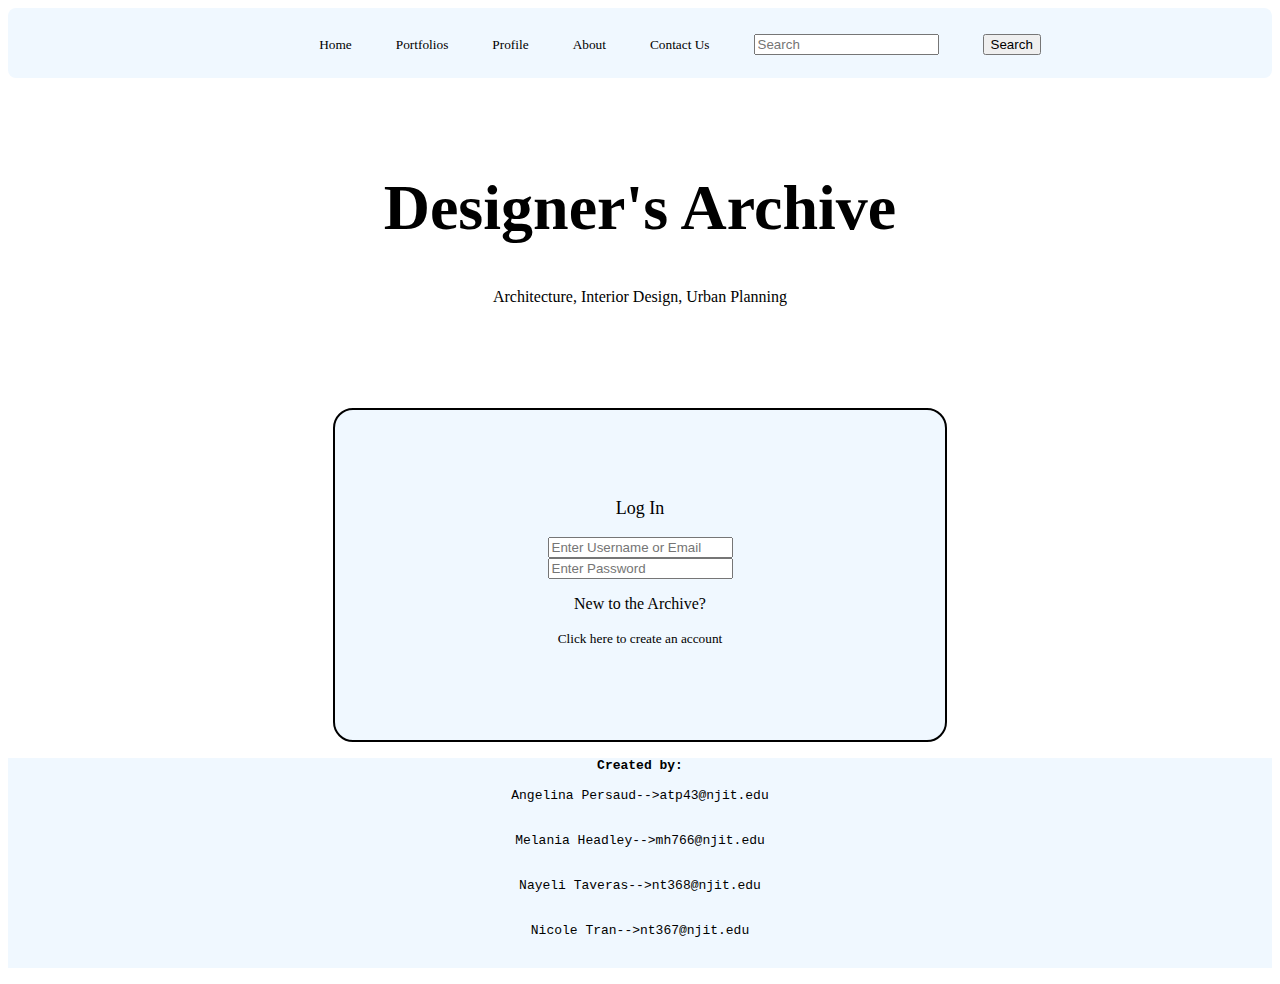
<file: Home.html>
<!DOCTYPE html>
<html lang="en">
<head>
    <meta charset="UTF-8">
    <meta name="viewport" content="width=device-width, initial-scale=1.0">
    <title>Profolio</title>
    <link rel="stylesheet" href="Homestyle.css">
</head>
<body>

    <header>
        <nav>
            <ul>
                <li><a href="Home.html">Home</a></li>
                <li><a href="google.com">Portfolios</a></li>
                <li><a href="google.com">Profile</a></li>
                <li><a href="About.html">About</a></li>
                <li><a href="ContactUs.html">Contact Us</a></li>
                <li><input type="text" placeholder="Search"></li>
                <li><button>Search</button></li>
            </ul>
        </nav>
    </header>
    
<div class="Webtitle">
    <h1>Designer's Archive</h1>
    <p class="Under">Architecture, Interior Design, Urban Planning</p>
    </div>

<div class="SignIn">
    
    <p class="login">Log In</p>
    <label>
        <input type="Username" name="Username" id="Username" placeholder="Enter Username or Email">
    </label>
    <br>
    <label>
        <input type="password" name="Password" id="Password" placeholder="Enter Password">
        <p> New to the Archive?</p>
        <a href="google.com" class="createacc">Click here to create an account</a>
   
</div>





<footer>
<p><pre><b>Created by:</b
    <ul>
        <li>Angelina Persaud-->atp43@njit.edu</li>
        <li>Melania Headley-->mh766@njit.edu</li>
        <li>Nayeli Taveras-->nt368@njit.edu</li>
        <li>Nicole Tran-->nt367@njit.edu</li>
    </ul> </pre></p>
</footer>

</body>
</html>
</file>
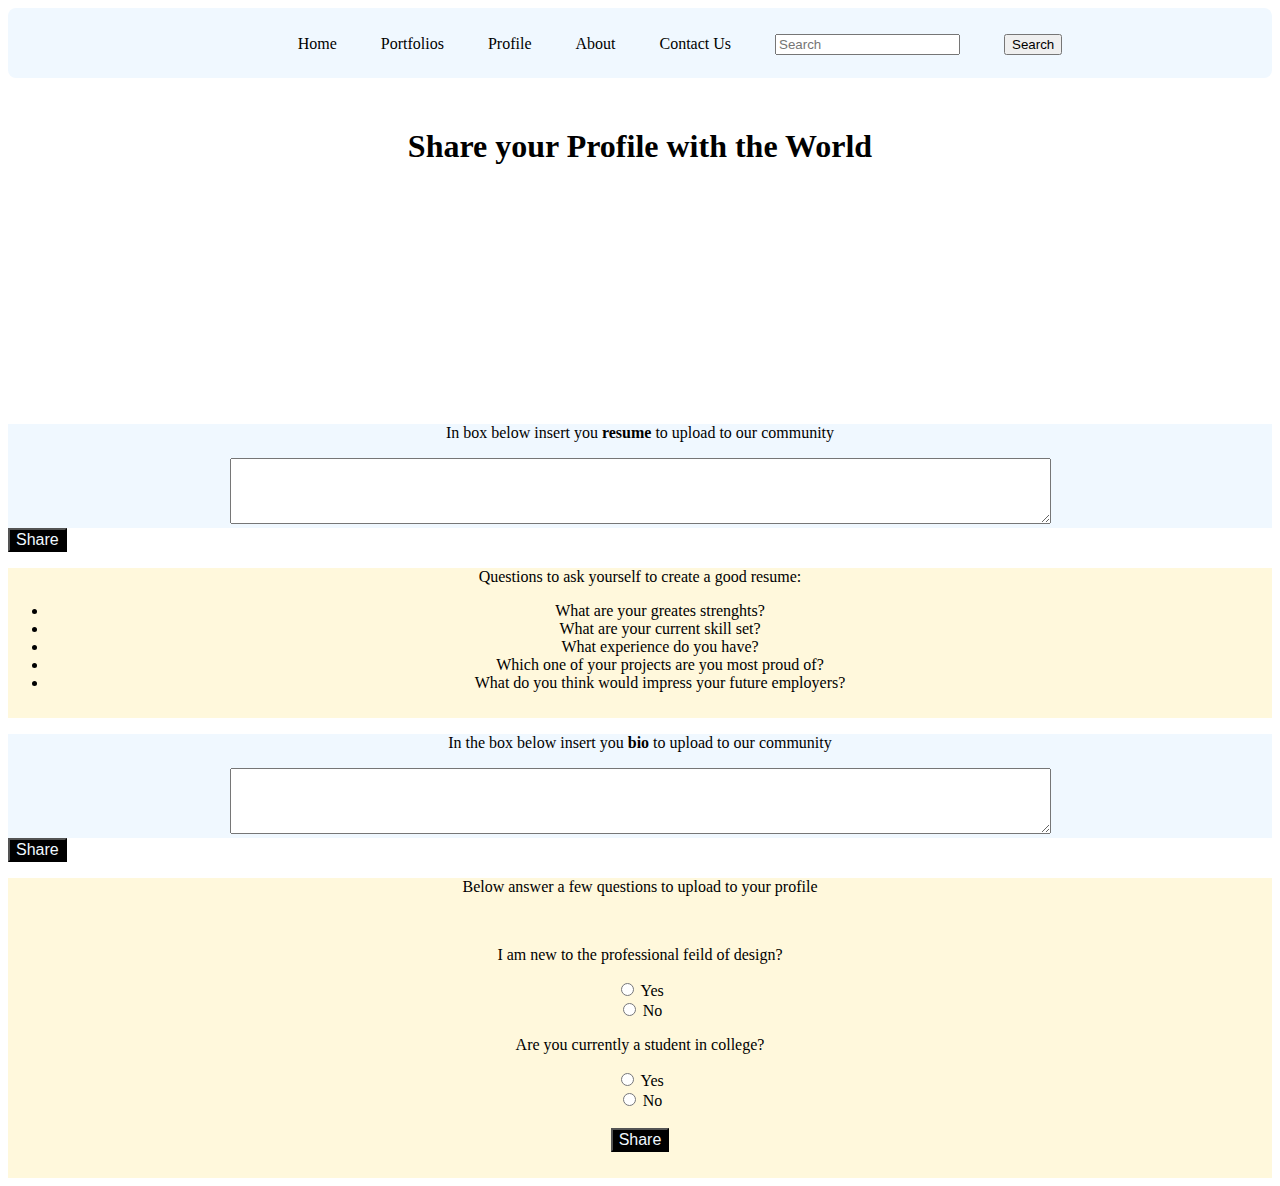
<file: profile.html>
<!DOCTYPE html>
<html lang="en">
<head>
    <meta charset="UTF-8">
    <meta name="viewport" content="width=device-width, initial-scale=1.0">
    <title>Prifile page</title>
    <link rel="stylesheet" href="profile.css">
</head>
<body>
    <header>
        <nav>
            <ul>
                <li><a href="Home.html">Home</a></li>
                <li><a href="google.com">Portfolios</a></li>
                <li><a href="profile.html">Profile</a></li>
                <li><a href="About.html">About</a></li>
                <li><a href="ContactUs.html">Contact Us</a></li>
                <li><input type="text" placeholder="Search"></li>
                <li><button>Search</button></li>
            </ul>
        </nav>
    </header>
    
    <h1 class="heading">Share your Profile with the World</h1>
<section>
    <div class="resume">
        <p>In box below insert you <b>resume</b> to upload to our community </p>
        <textarea name="insert resume" id="resume" placeholder="insert resume" rows="4" cols="100">

        </textarea>
    </div>

    <button class=" share">Share</button>
</section>

<section>
    <div class="other"> 
        <p> Questions to ask yourself to create a good resume:</p>
        <ul>
           <li>What are your greates strenghts?</li> 
           <li> What are your current skill set?</li>
           <li> What experience do you have?</li>
           <li> Which one of your projects are you most proud of?</li>
           <li> What do you think would impress your future employers?</li>
    
        </ul>
    </div>
</section>

<section>
    <div class="bio">
        <p>In the box below insert you <b>bio</b> to upload to our community </p>
            <textarea name="insert bio" id="bio" placeholder="insert bio" rows="4" cols="100">
    
            </textarea>
    </div>
    <button class=" share">Share</button>
</section>

<section>
<div class="questions"> 
    <p> Below answer a few questions to upload to your profile</p>
    <br>
    <p> I am new to the professional feild of design?  </p>
    <label for="id1">
        <input type="radio" value="yes" name="yes" id="id1"> Yes
    </label>
    <br>
    <label for="id2">
        <input type="radio" value="no" name="no" id="id2"> No
    </label> 

    <br>

    <P> Are you currently a student in college? </P>
    <label for="id3">
        <input type="radio" value="yes" name="yes" id="id3"> Yes
    </label>
    <br>
    <label for="id4">
        <input type="radio" value="no" name="no" id="id4"> No
    </label> 
     <br>
     <br>
    <button class=" share">Share</button>
</div>
</section>

</body>
</html>
</file>
<file: Homestyle.css>
header{
    background-color:aliceblue;
    height: 50px;
    padding: 10px;
    border-radius: 8px;
    text-align: center;
}

nav ul li{
    list-style: none;
    display: inline-block;
    margin-left: 40px;

}

nav ul li a{
    text-decoration: none;
    color: black;
}

.Webtitle{
    text-align: center;
    font-size: 200%;
    background-color: white;
    height: 100px;
    width: 700px;
  
    padding: 50px 60px 180px 60px;
    max-width: fit-content;
    margin:auto auto;
}

.Under{
    text-align: center;
    font-size: medium;
    font-family: cursive;
    background-color: white;
}

.SignIn{
    text-align: center;
    height: 200px;
    width: 600px;
    padding: 70px 5px 60px 5px;
    margin: auto;
    border-width: 2px;
    border-style: solid;
    border-color: black;
    background-color: aliceblue;
    border-radius: 20px;
        text-decoration: none;
    color: black;
}

.login{
    font-size: large;
}
a {
    text-decoration: none;
    color: black;
    font-size: smaller;
}

footer {
    position: static;
    left: 0;
    bottom: 0;
    width: 100%;
    background-color: aliceblue;
    color: black;
    text-align: center;
}
</file>
<file: profile.css>
header{
    background-color: aliceblue;
    height: 50px;
    padding: 10px;
    border-radius: 8px;
    text-align: center;
}

nav ul li{
    list-style: none;
    display: inline-block;
    margin-left: 40px;

}

nav ul li a{
    text-decoration: none;
    color: black;
}

.Webtitle{
    text-align: center;
    font-size: 200%;
    background-color: white;
    height: 100px;
    width: 700px;
  
    padding: 50px 60px 180px 60px;
    max-width: fit-content;
    margin:auto auto;
}

.Under{
    text-align: center;
    font-size: medium;
    background-color: white;
}



.heading {
    text-align: center;
    font-size: 200%;
    background-color: white;
    height: 100px;
    width: 700px;
  
    padding: 50px 60px 180px 60px;
    max-width: fit-content;
    margin:auto auto;
}


.resume{
   background-color: aliceblue;
   text-align: center;
   
}

.share{
    background-color: black;
    font-weight: 100;
    text-decoration-color: aliceblue;
    color:aliceblue;
    font-size: medium;
    display: inline-block;
    
}

.other {
  background-color:cornsilk;
  text-align: center;
  height: 150px;
  border-radius: 0vb;
}


.bio{
    background-color: aliceblue;
    text-align: center;
    
 }

 .questions{
    background-color:cornsilk;
    text-align: center;
    height: 300px;
    border-radius: 0vb;

 }
</file>
